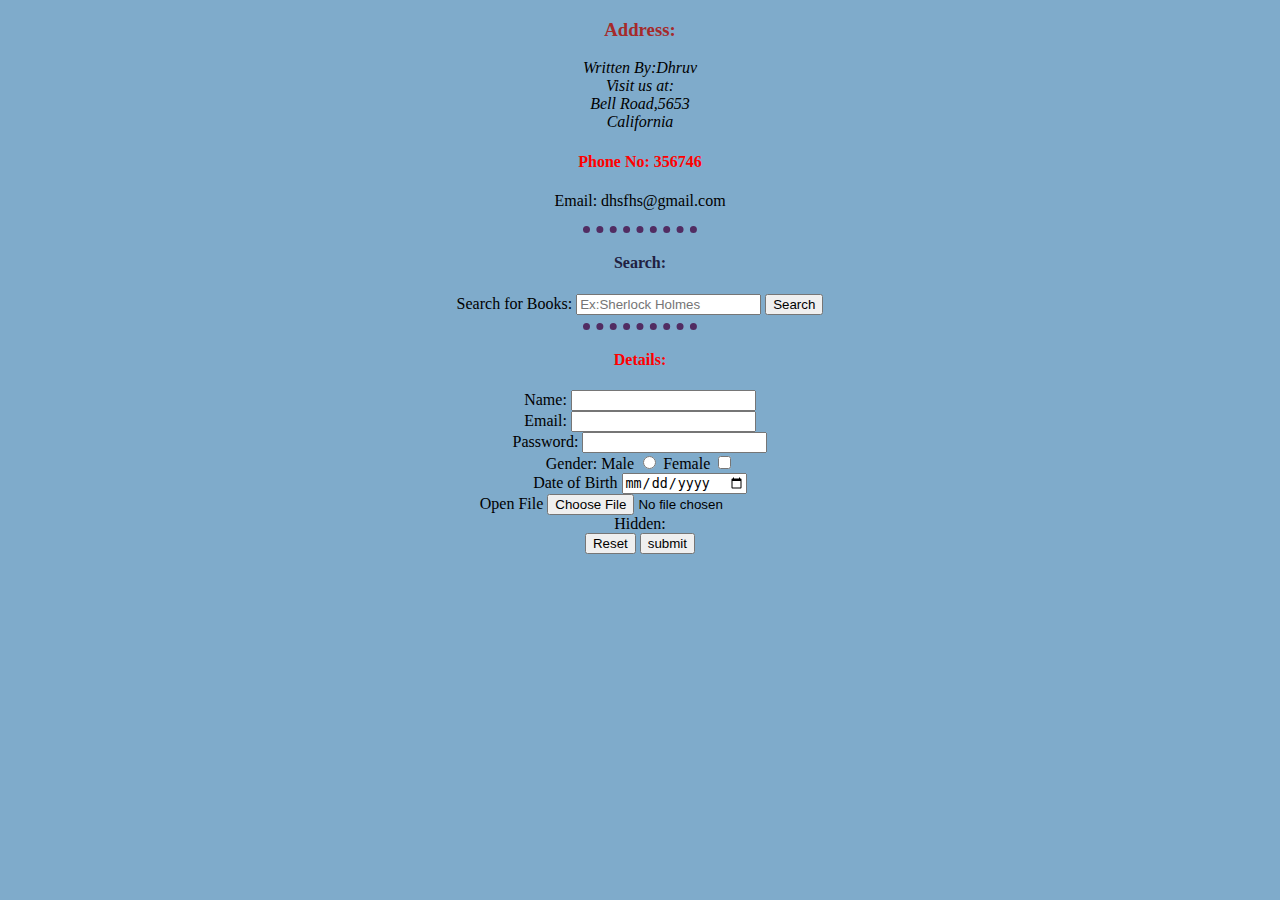
<file: Contact.html>
<!DOCTYPE html>
<html lang="en" dir="ltr">

<head>
  <meta charset="utf-8">
  <title>Contact</title>
  <link rel="stylesheet" href="../CSS Designing/style.css">
</head>

<body>
  <center>
    <h3 id=ht>Address:</h3>
    <address class="">
      Written By:Dhruv<br />
      Visit us at: <br>
      Bell Road,5653 <br>
      California <br>
    </address>
    <h4 class="h4class">Phone No: 356746</h4>
    <p> Email: dhsfhs@gmail.com</p>
    <hr>
    <form class="" action="mailto:info@something.com" method="post">
      <h4>Search:</h4>
      <label for="">Search for Books:</label>
      <input type="search" name="search" value="" placeholder="Ex:Sherlock Holmes">
      <button type="button" name="S">Search</button><br>
      <hr />
      <h4 class="h4class" >Details:</h4>
      <label for="">Name:</label>
      <input type="text" name="your_name" value=""><br>
      <label for="">Email:</label>
      <input type="email" name="your_email" value=""><br>
      <label for="">Password:</label>
      <input type="password" name="Password" value=""><br>
      <label for="">Gender:</label>
      <label for="">Male</label>
      <input type="radio" name="" value="">
      <label for="">Female</label>
      <input type="checkbox" name="" value=""><br>
      <label for="">Date of Birth</label>
      <input type="date" name="" value=""><br>
      <label for="">Open File</label>
      <input type="file" name="" value=""><br>
      <label for="">Hidden:</label>
      <input type="hidden" name="" value="45365673"><br />
      <input type="reset" name="" value="Reset">
      <input type="submit" name="" value="submit">
    </form>
  </center>
</body>

</html>
</file>
<file: CSS Designing/style.css>
/* ************************************** TAG SELECTORS ************************ */
body {
  background-color: #5c94bdc8;
}

hr {
  height: 0;
  width: 9%;
  border-color: #512c62;
  border-style: none;
  border-top-style: dotted;
  border-width: 7px;
}

h1 {
  color: #202040;
  text-transform: uppercase;
}
h3
{
  color: #202040;
}
h4
{
  color: #202040;
}
a
{
  color:blue;
  text-decoration: none;
}
td :hover
{
  color:#000000;
}
/* ************************************* CLASS SELECTORS ***************************** */
.h4class
{
  color: red;
}
.circular
{
  border-radius: 50%;
}

/* ************************************** ID SELECTORS *********************************  */

#ht
{
  color:brown;
}
</file>
